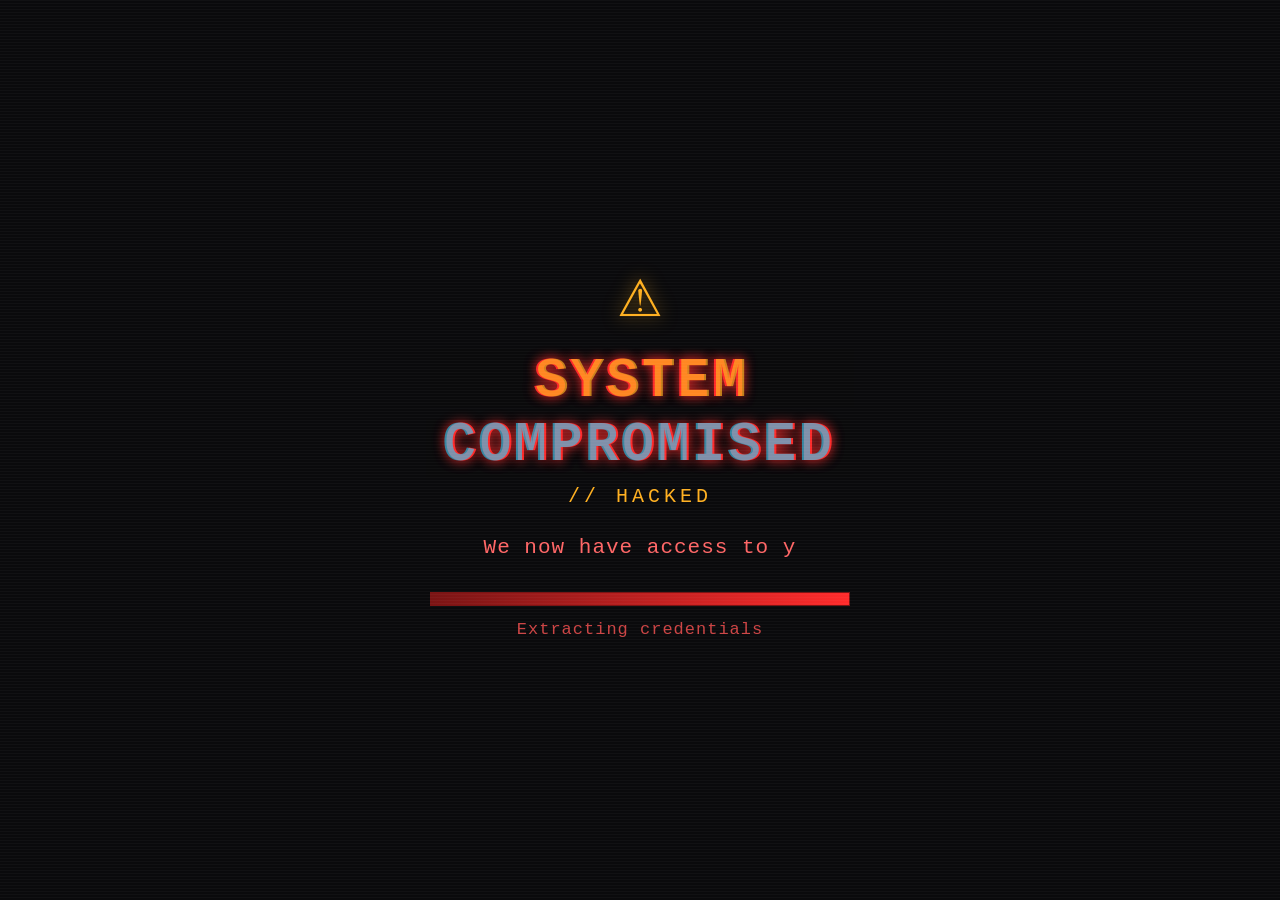
<file: index.html>
<!DOCTYPE html>
<html lang="en">
<head>
  <meta charset="UTF-8" />
  <meta name="viewport" content="width=device-width, initial-scale=1.0" />
  <title>System Alert</title>
  <link rel="stylesheet" href="style.css" />
</head>
<body>
  <div class="scanlines"></div>

  <main class="terminal">
    <!-- Breach alert stage -->
    <section class="breach" id="breach">
      <div class="warning-icon" aria-hidden="true">&#9888;</div>
      <h1 class="glitch" data-text="SYSTEM COMPROMISED">SYSTEM COMPROMISED</h1>
      <p class="subhead">// HACKED</p>
      <p class="typed" id="typed"></p>
      <div class="fakebar">
        <span class="fakebar-fill"></span>
      </div>
      <p class="status" id="status">Extracting credentials<span class="dots"></span></p>
    </section>

    <!-- Reveal stage -->
    <section class="reveal" id="reveal">
      <div class="check-icon" aria-hidden="true">&#10003;</div>
      <h2>Just kidding.</h2>
      <p class="reveal-body">
        Nothing was taken. Nothing was accessed.
      </p>
      <p class="reveal-body">
        But this is exactly what a malicious QR code or phishing link
        could look like and by the time you saw a screen like this,
        it could already be too late.
      </p>
      <p class="reveal-lesson">
        Always verify a QR code's source before scanning.<br />
        A moment of curiosity is all it takes.
      </p>
    </section>
  </main>

  <script src="script.js"></script>
</body>
</html>
</file>
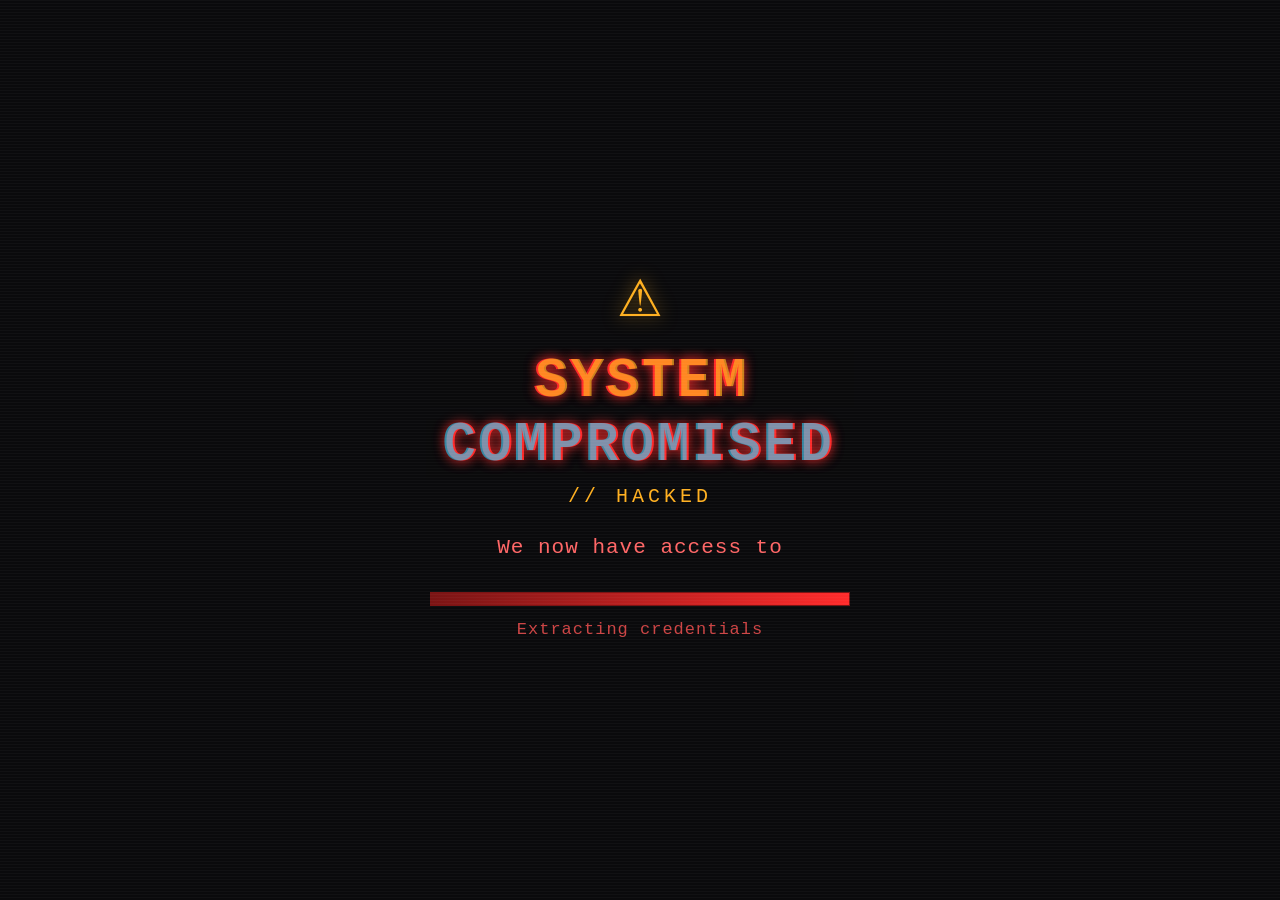
<file: hacked.html>
<!DOCTYPE html>
<html lang="en">
<head>
  <meta charset="UTF-8" />
  <meta name="viewport" content="width=device-width, initial-scale=1.0" />
  <title>System Alert</title>
  <link rel="stylesheet" href="hackedcss.css" />
</head>
<body>
  <div class="scanlines"></div>

  <main class="terminal">
    <!-- Breach alert stage -->
    <section class="breach" id="breach">
      <div class="warning-icon" aria-hidden="true">&#9888;</div>
      <h1 class="glitch" data-text="SYSTEM COMPROMISED">SYSTEM COMPROMISED</h1>
      <p class="subhead">// HACKED</p>
      <p class="typed" id="typed"></p>
      <div class="fakebar">
        <span class="fakebar-fill"></span>
      </div>
      <p class="status" id="status">Extracting credentials<span class="dots"></span></p>
    </section>

    <!-- Reveal stage -->
    <section class="reveal" id="reveal">
      <div class="check-icon" aria-hidden="true">&#10003;</div>
      <h2>Just kidding.</h2>
      <p class="reveal-body">
        Nothing was taken. Nothing was accessed.
      </p>
      <p class="reveal-body">
        But this is exactly what a malicious QR code or phishing link
        could look like — and by the time you saw a screen like this,
        it could already be too late.
      </p>
      <p class="reveal-lesson">
        Always verify a QR code's source before scanning.<br />
        A moment of curiosity is all it takes.
      </p>
    </section>
  </main>

  <script src="hackedjs.js"></script>
</body>
</html>
</file>
<file: style.css>
:root {
  --bg: #0a0a0c;
  --red: #ff2b2b;
  --amber: #ffb020;
  --green: #22e584;
  --dim: #7a1414;
}

* {
  margin: 0;
  padding: 0;
  box-sizing: border-box;
}

html, body {
  min-height: 100%;
  background: var(--bg);
  font-family: "Courier New", Courier, monospace;
  color: var(--red);
}

body {
  display: flex;
  align-items: center;
  justify-content: center;
  min-height: 100vh;
  padding: 24px;
  position: relative;
  overflow-x: hidden;
}

/* Subtle CRT scanline overlay */
.scanlines {
  position: fixed;
  inset: 0;
  pointer-events: none;
  background: repeating-linear-gradient(
    to bottom,
    rgba(255, 255, 255, 0.03) 0px,
    rgba(255, 255, 255, 0.03) 1px,
    transparent 1px,
    transparent 3px
  );
  z-index: 5;
  height: 100vh;
}

.terminal {
  width: 100%;
  max-width: 640px;
  text-align: center;
  position: relative;
  z-index: 2;
}

/* ---------- Breach stage ---------- */
.breach {
  animation: flicker 3s infinite;
}

.warning-icon {
  font-size: 72px;
  color: var(--amber);
  line-height: 1;
  margin-bottom: 16px;
  text-shadow: 0 0 18px rgba(255, 176, 32, 0.6);
}

h1.glitch {
  font-size: clamp(28px, 8vw, 56px);
  letter-spacing: 2px;
  color: var(--red);
  position: relative;
  text-shadow: 0 0 12px rgba(255, 43, 43, 0.7);
  margin-bottom: 8px;
}

/* Glitch layers */
.glitch::before,
.glitch::after {
  content: attr(data-text);
  position: absolute;
  left: 0;
  top: 0;
  width: 100%;
  overflow: hidden;
}
.glitch::before {
  color: var(--amber);
  transform: translate(2px, 0);
  clip-path: inset(0 0 55% 0);
  animation: glitchTop 2s infinite linear alternate;
  opacity: 0.7;
}
.glitch::after {
  color: #2bd4ff;
  transform: translate(-2px, 0);
  clip-path: inset(55% 0 0 0);
  animation: glitchBottom 1.6s infinite linear alternate;
  opacity: 0.6;
}

.subhead {
  color: var(--amber);
  font-size: clamp(14px, 3.5vw, 20px);
  letter-spacing: 4px;
  margin-bottom: 28px;
}

.typed {
  font-size: clamp(15px, 3.8vw, 21px);
  color: #ff6666;
  min-height: 1.4em;
  margin-bottom: 26px;
  letter-spacing: 1px;
}

.fakebar {
  width: 80%;
  max-width: 420px;
  height: 14px;
  border: 1px solid var(--dim);
  margin: 0 auto 14px;
  background: #140505;
  position: relative;
  overflow: hidden;
}
.fakebar-fill {
  display: block;
  height: 100%;
  width: 0;
  background: linear-gradient(90deg, var(--dim), var(--red));
  animation: fill 2s ease-in-out forwards;
}

.status {
  font-size: clamp(13px, 3.2vw, 17px);
  color: #cc4444;
  letter-spacing: 1px;
}

/* ---------- Reveal stage ---------- */
.reveal {
  display: none;
  animation: fadeIn 1.1s ease forwards;
}

.check-icon {
  font-size: 64px;
  color: var(--green);
  line-height: 1;
  margin-bottom: 18px;
  text-shadow: 0 0 18px rgba(34, 229, 132, 0.5);
}

.reveal h2 {
  color: var(--green);
  font-size: clamp(26px, 7vw, 44px);
  letter-spacing: 1px;
  margin-bottom: 22px;
  text-shadow: 0 0 12px rgba(34, 229, 132, 0.4);
}

.reveal-body {
  color: #d7e7dd;
  font-size: clamp(15px, 3.6vw, 19px);
  line-height: 1.6;
  margin-bottom: 16px;
}

.reveal-lesson {
  margin-top: 26px;
  color: var(--amber);
  font-size: clamp(15px, 3.8vw, 20px);
  line-height: 1.7;
  letter-spacing: 0.5px;
  text-shadow: 0 0 10px rgba(255, 176, 32, 0.35);
}

/* ---------- Animations ---------- */
@keyframes fill {
  0% { width: 0; }
  100% { width: 100%; }
}

@keyframes fadeIn {
  from { opacity: 0; transform: translateY(8px); }
  to { opacity: 1; transform: translateY(0); }
}

@keyframes flicker {
  0%, 100% { opacity: 1; }
  92% { opacity: 1; }
  93% { opacity: 0.75; }
  94% { opacity: 1; }
  97% { opacity: 0.85; }
  98% { opacity: 1; }
}

@keyframes glitchTop {
  0% { transform: translate(2px, 0); }
  50% { transform: translate(-1px, -1px); }
  100% { transform: translate(3px, 1px); }
}

@keyframes glitchBottom {
  0% { transform: translate(-2px, 0); }
  50% { transform: translate(1px, 1px); }
  100% { transform: translate(-3px, -1px); }
}

.dots::after {
  content: "";
  animation: dots 1.2s steps(4, end) infinite;
}
@keyframes dots {
  0% { content: ""; }
  25% { content: "."; }
  50% { content: ".."; }
  75% { content: "..."; }
  100% { content: ""; }
}

/* Respect users who prefer reduced motion */
@media (prefers-reduced-motion: reduce) {
  .breach, .glitch::before, .glitch::after,
  .fakebar-fill, .dots::after {
    animation: none !important;
  }
}
</file>
<file: hackedcss.css>
:root {
  --bg: #0a0a0c;
  --red: #ff2b2b;
  --amber: #ffb020;
  --green: #22e584;
  --dim: #7a1414;
}

* {
  margin: 0;
  padding: 0;
  box-sizing: border-box;
}

html, body {
  min-height: 100%;
  background: var(--bg);
  font-family: "Courier New", Courier, monospace;
  color: var(--red);
}

body {
  display: flex;
  align-items: center;
  justify-content: center;
  min-height: 100vh;
  padding: 24px;
  position: relative;
  overflow-x: hidden;
}

/* Subtle CRT scanline overlay */
.scanlines {
  position: fixed;
  inset: 0;
  pointer-events: none;
  background: repeating-linear-gradient(
    to bottom,
    rgba(255, 255, 255, 0.03) 0px,
    rgba(255, 255, 255, 0.03) 1px,
    transparent 1px,
    transparent 3px
  );
  z-index: 5;
  height: 100vh;
}

.terminal {
  width: 100%;
  max-width: 640px;
  text-align: center;
  position: relative;
  z-index: 2;
}

/* ---------- Breach stage ---------- */
.breach {
  animation: flicker 3s infinite;
}

.warning-icon {
  font-size: 72px;
  color: var(--amber);
  line-height: 1;
  margin-bottom: 16px;
  text-shadow: 0 0 18px rgba(255, 176, 32, 0.6);
}

h1.glitch {
  font-size: clamp(28px, 8vw, 56px);
  letter-spacing: 2px;
  color: var(--red);
  position: relative;
  text-shadow: 0 0 12px rgba(255, 43, 43, 0.7);
  margin-bottom: 8px;
}

/* Glitch layers */
.glitch::before,
.glitch::after {
  content: attr(data-text);
  position: absolute;
  left: 0;
  top: 0;
  width: 100%;
  overflow: hidden;
}
.glitch::before {
  color: var(--amber);
  transform: translate(2px, 0);
  clip-path: inset(0 0 55% 0);
  animation: glitchTop 2s infinite linear alternate;
  opacity: 0.7;
}
.glitch::after {
  color: #2bd4ff;
  transform: translate(-2px, 0);
  clip-path: inset(55% 0 0 0);
  animation: glitchBottom 1.6s infinite linear alternate;
  opacity: 0.6;
}

.subhead {
  color: var(--amber);
  font-size: clamp(14px, 3.5vw, 20px);
  letter-spacing: 4px;
  margin-bottom: 28px;
}

.typed {
  font-size: clamp(15px, 3.8vw, 21px);
  color: #ff6666;
  min-height: 1.4em;
  margin-bottom: 26px;
  letter-spacing: 1px;
}

.fakebar {
  width: 80%;
  max-width: 420px;
  height: 14px;
  border: 1px solid var(--dim);
  margin: 0 auto 14px;
  background: #140505;
  position: relative;
  overflow: hidden;
}
.fakebar-fill {
  display: block;
  height: 100%;
  width: 0;
  background: linear-gradient(90deg, var(--dim), var(--red));
  animation: fill 2s ease-in-out forwards;
}

.status {
  font-size: clamp(13px, 3.2vw, 17px);
  color: #cc4444;
  letter-spacing: 1px;
}

/* ---------- Reveal stage ---------- */
.reveal {
  display: none;
  animation: fadeIn 1.1s ease forwards;
}

.check-icon {
  font-size: 64px;
  color: var(--green);
  line-height: 1;
  margin-bottom: 18px;
  text-shadow: 0 0 18px rgba(34, 229, 132, 0.5);
}

.reveal h2 {
  color: var(--green);
  font-size: clamp(26px, 7vw, 44px);
  letter-spacing: 1px;
  margin-bottom: 22px;
  text-shadow: 0 0 12px rgba(34, 229, 132, 0.4);
}

.reveal-body {
  color: #d7e7dd;
  font-size: clamp(15px, 3.6vw, 19px);
  line-height: 1.6;
  margin-bottom: 16px;
}

.reveal-lesson {
  margin-top: 26px;
  color: var(--amber);
  font-size: clamp(15px, 3.8vw, 20px);
  line-height: 1.7;
  letter-spacing: 0.5px;
  text-shadow: 0 0 10px rgba(255, 176, 32, 0.35);
}

/* ---------- Animations ---------- */
@keyframes fill {
  0% { width: 0; }
  100% { width: 100%; }
}

@keyframes fadeIn {
  from { opacity: 0; transform: translateY(8px); }
  to { opacity: 1; transform: translateY(0); }
}

@keyframes flicker {
  0%, 100% { opacity: 1; }
  92% { opacity: 1; }
  93% { opacity: 0.75; }
  94% { opacity: 1; }
  97% { opacity: 0.85; }
  98% { opacity: 1; }
}

@keyframes glitchTop {
  0% { transform: translate(2px, 0); }
  50% { transform: translate(-1px, -1px); }
  100% { transform: translate(3px, 1px); }
}

@keyframes glitchBottom {
  0% { transform: translate(-2px, 0); }
  50% { transform: translate(1px, 1px); }
  100% { transform: translate(-3px, -1px); }
}

.dots::after {
  content: "";
  animation: dots 1.2s steps(4, end) infinite;
}
@keyframes dots {
  0% { content: ""; }
  25% { content: "."; }
  50% { content: ".."; }
  75% { content: "..."; }
  100% { content: ""; }
}

/* Respect users who prefer reduced motion */
@media (prefers-reduced-motion: reduce) {
  .breach, .glitch::before, .glitch::after,
  .fakebar-fill, .dots::after {
    animation: none !important;
  }
}
</file>
